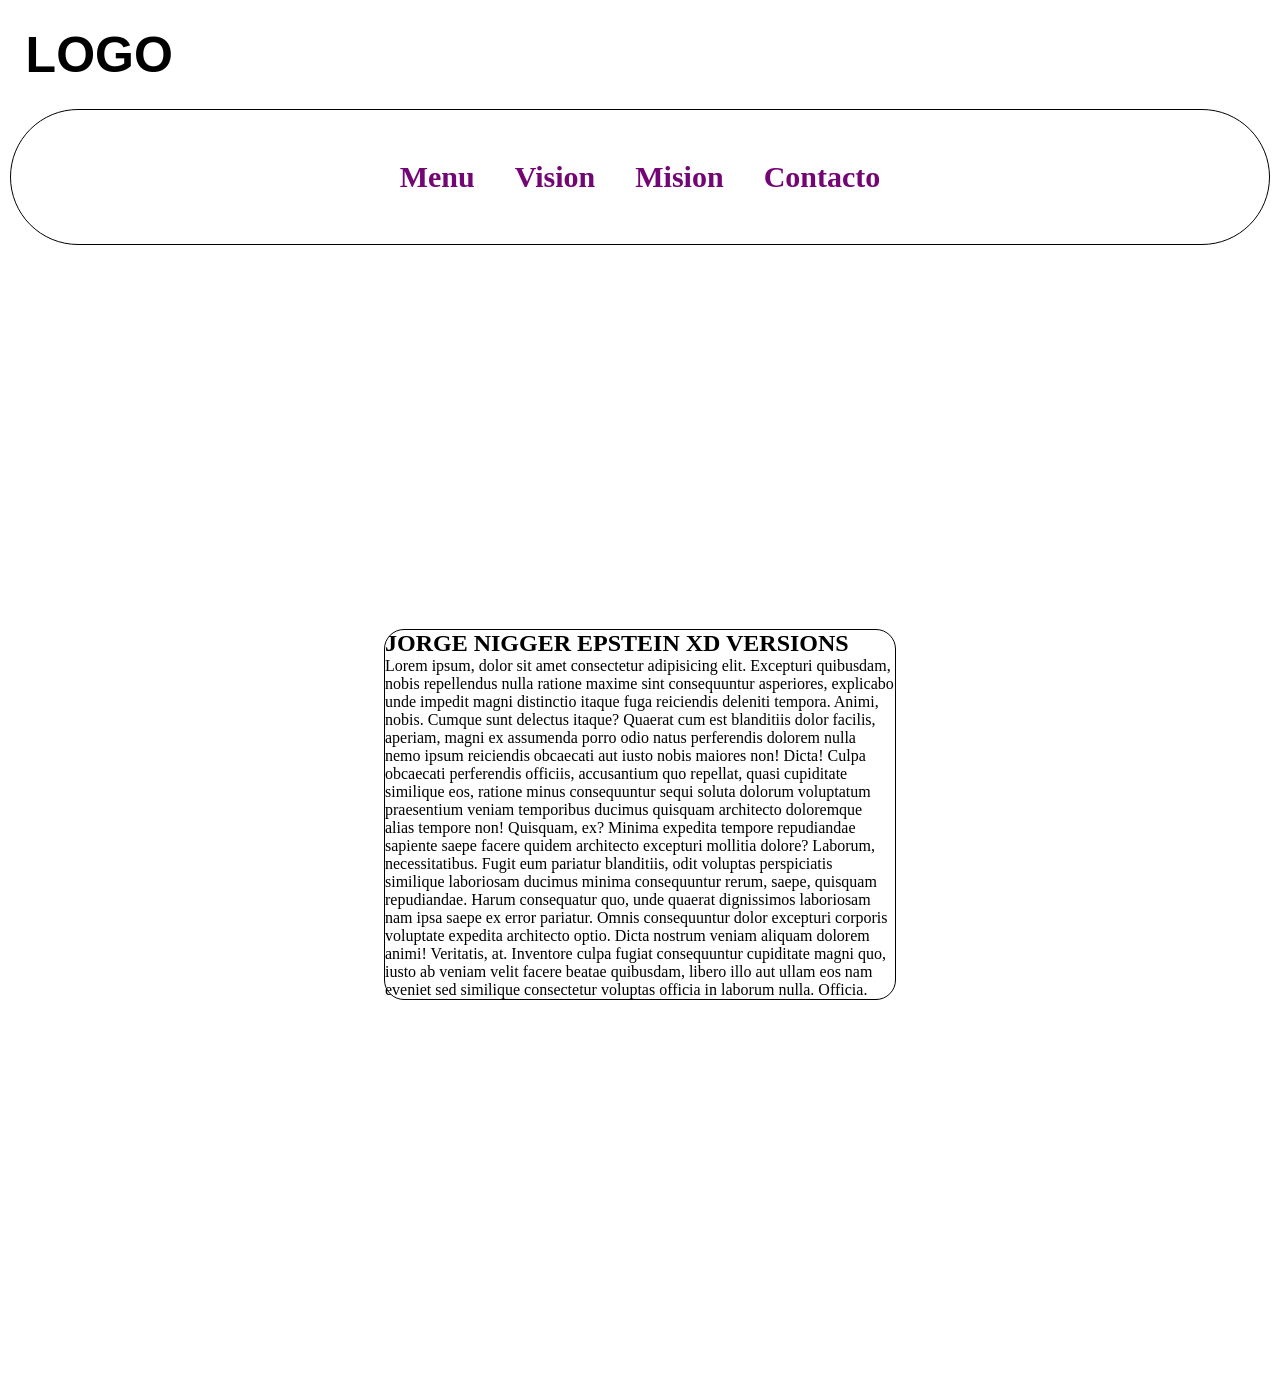
<file: index.html>
<!DOCTYPE html>
<html lang="en">
<head>
    <meta charset="UTF-8">
    <meta name="viewport" content="width=device-width, initial-scale=1.0">
    <title>EVALUACION</title>
<link rel="stylesheet" href="styles.css">
</head>
<body>
<h1 class="logo">LOGO</h1>
<div class="navbar">
            
        </nav>
        <ul class="opciones">
            <li><a href="menu.html">Menu</a></li>
            <li><a href="vision.html">Vision</a></li>
            <li><a href="mision.html">Mision</a></li>
            <li><a href="contacto.html">Contacto</a></li>
        </ul>
    </nav>
</div>
    <div class="seccion-1">
        <h2>JORGE NIGGER EPSTEIN XD VERSIONS</h2>
        <P>Lorem ipsum, dolor sit amet consectetur adipisicing elit. Excepturi quibusdam, nobis repellendus nulla ratione maxime sint consequuntur asperiores, explicabo unde impedit magni distinctio itaque fuga reiciendis deleniti tempora. Animi, nobis.
        Cumque sunt delectus itaque? Quaerat cum est blanditiis dolor facilis, aperiam, magni ex assumenda porro odio natus perferendis dolorem nulla nemo ipsum reiciendis obcaecati aut iusto nobis maiores non! Dicta!
        Culpa obcaecati perferendis officiis, accusantium quo repellat, quasi cupiditate similique eos, ratione minus consequuntur sequi soluta dolorum voluptatum praesentium veniam temporibus ducimus quisquam architecto doloremque alias tempore non! Quisquam, ex?
        Minima expedita tempore repudiandae sapiente saepe facere quidem architecto excepturi mollitia dolore? Laborum, necessitatibus. Fugit eum pariatur blanditiis, odit voluptas perspiciatis similique laboriosam ducimus minima consequuntur rerum, saepe, quisquam repudiandae.
        Harum consequatur quo, unde quaerat dignissimos laboriosam nam ipsa saepe ex error pariatur. Omnis consequuntur dolor excepturi corporis voluptate expedita architecto optio. Dicta nostrum veniam aliquam dolorem animi! Veritatis, at.
        Inventore culpa fugiat consequuntur cupiditate magni quo, iusto ab veniam velit facere beatae quibusdam, libero illo aut ullam eos nam eveniet sed similique consectetur voluptas officia in laborum nulla. Officia.</P>

    </div>
</body>
</html>
</file>
<file: styles.css>
*{
    margin: 0;
    padding: 0;
    box-sizing: border-box;
}
.logo{
    font-size: 50px;
    font-family: sans-serif;
    text-align: left;
    margin: 2%;
}
.navbar{
    margin: 10px;
    padding: 10px;
    border: 1px solid;
    border-radius: 100px;
}
li{
    list-style: none;
}
.opciones{
    display: flex;
    text-decoration: none;
    text-align: center;
    justify-content: center;
    margin: 20px;
    padding: 20px;
    gap: 40px;
}

a{
    text-decoration: none;
    font-size: 30px;
    color: rgb(116, 5, 116);
    font-weight: 800;
}
.seccion-1{
    border: 1px solid;
    margin: 30%;
    border-radius: 20px;
}
</file>
